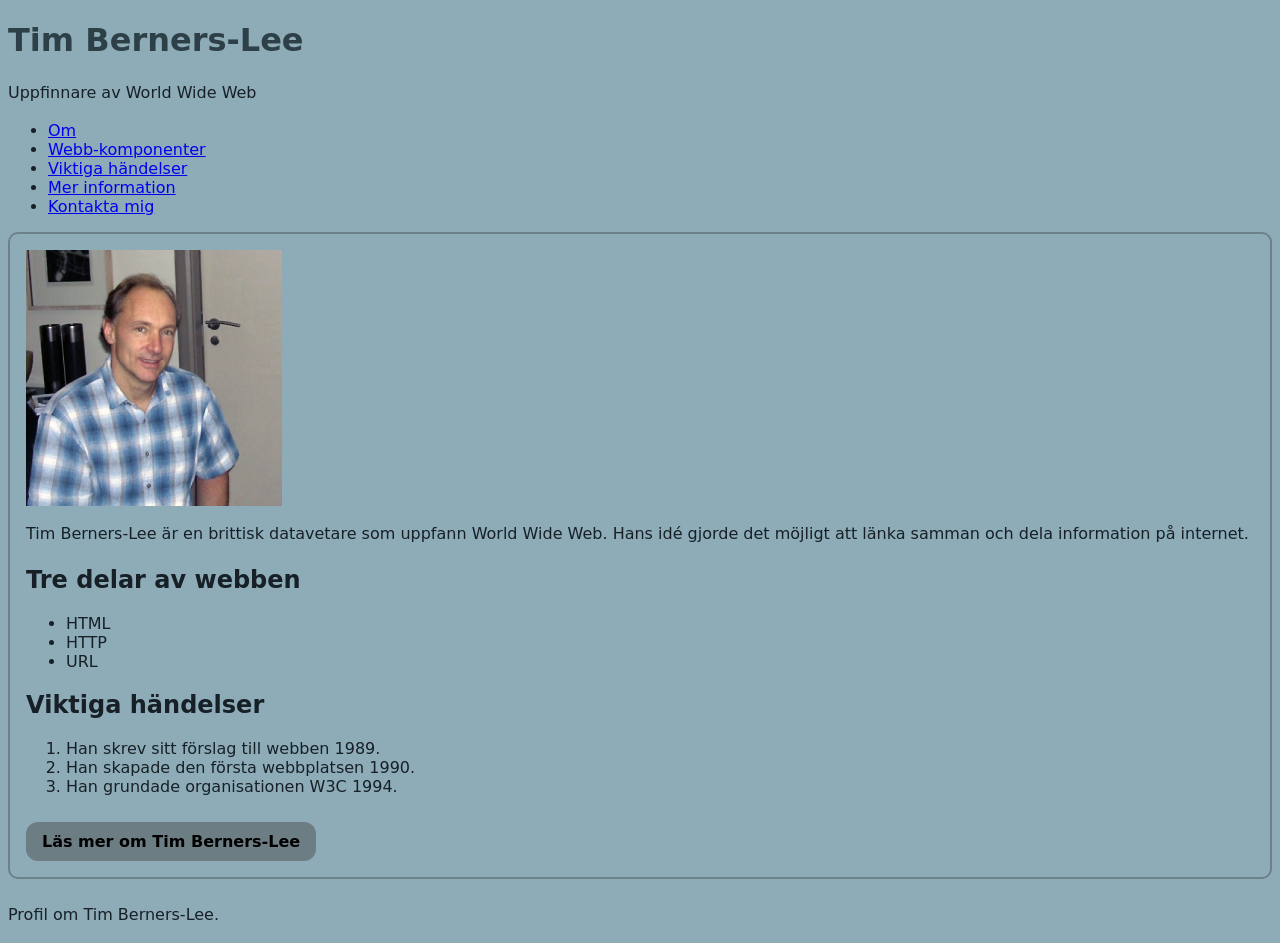
<file: index.html>
<!DOCTYPE html>
<html lang="sv">
<head>
    <meta charset="UTF-8">
    <meta name="viewport" content="width=device-width, initial-scale=1.0">
    <link rel="stylesheet" href="styles.css">

    <title>Profil - Tim Berners-Lee</title>
</head>
<body>
    <!-- Profilsida om Tim Berners-Lee, uppfinnaren av World Wide Web -->
    <header>
        <h1>Tim Berners-Lee</h1>
        <p>Uppfinnare av World Wide Web</p>
    </header>

    <nav>
        <ul>
            <li><a href="#om">Om</a></li>
            <li><a href="#webb-delar">Webb-komponenter</a></li>
            <li><a href="#viktigt">Viktiga händelser</a></li>
            <li><a href="#mer-info">Mer information</a></li>
            <li><a href="./contact.html">Kontakta mig</a></li>
        </ul>
    </nav>

    <main>
        <article class="card">
            <section id="om">
                <img src="./profil.png" alt="Bild av Tim Berners-Lee">
                <p>Tim Berners-Lee är en brittisk datavetare som uppfann World Wide Web. Hans idé gjorde det möjligt att länka samman och dela information på internet.</p>
            </section>

            <section id="webb-delar">
                <h2>Tre delar av webben</h2>
                <ul>
                    <li>HTML</li>
                    <li>HTTP</li>
                    <li>URL</li>
                </ul>
            </section>

            <section id="viktigt">
                <h2>Viktiga händelser</h2>
                <ol>
                    <li>Han skrev sitt förslag till webben 1989.</li>
                    <li>Han skapade den första webbplatsen 1990.</li>
                    <li>Han grundade organisationen W3C 1994.</li>
                </ol>
            </section>

            <section id="mer-info">
                <a href="https://en.wikipedia.org/wiki/Tim_Berners-Lee" target="_blank" class="btn">Läs mer om Tim Berners-Lee</a>
            </section>
        </article>
    </main>

    <footer>
        <p>Profil om Tim Berners-Lee.</p>
    </footer>
</body>
</html>
</file>
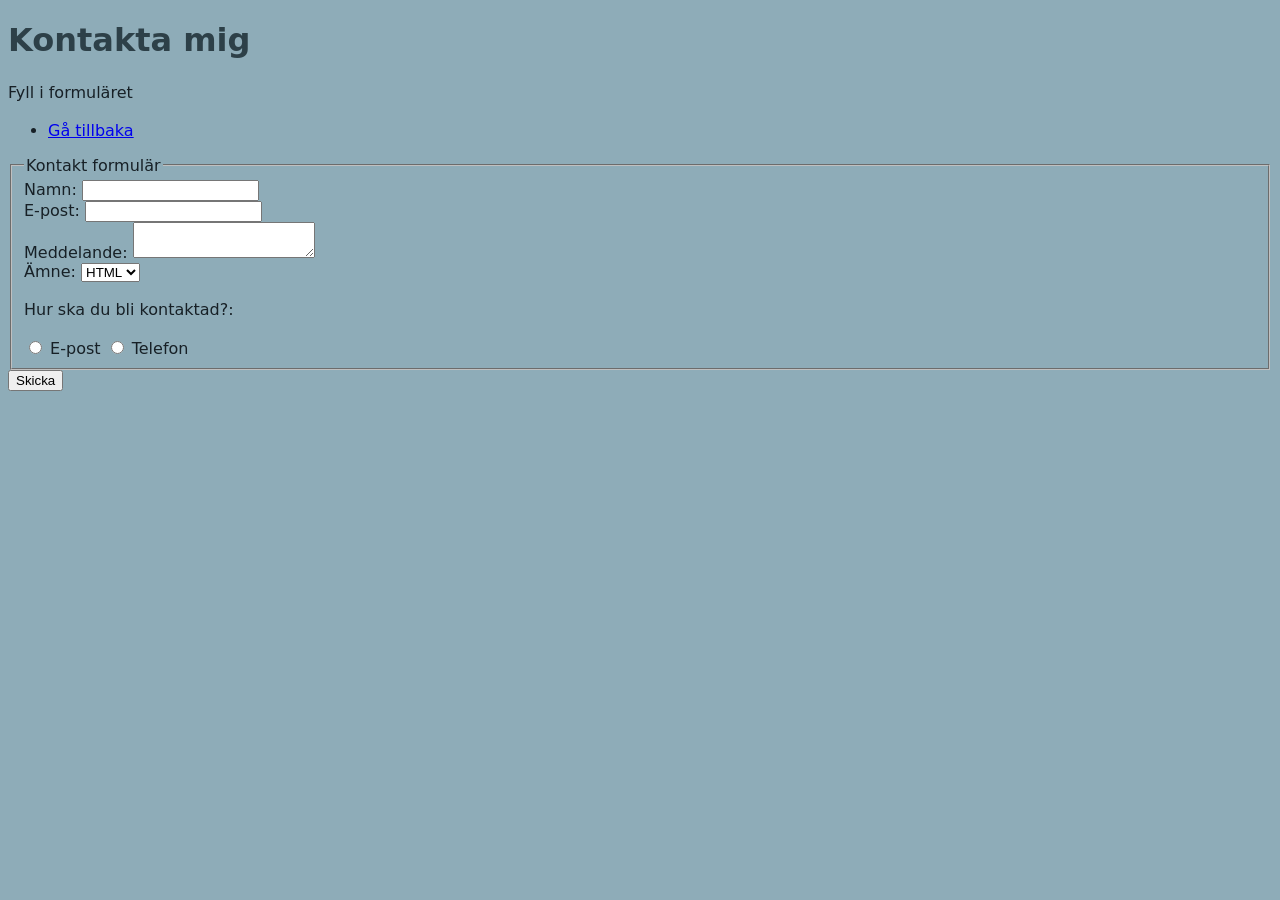
<file: contact.html>
<!DOCTYPE html>
<html lang="en">
<head>
    <meta charset="UTF-8">
    <meta name="viewport" content="width=device-width, initial-scale=1.0">
    <link rel="stylesheet" href="styles.css">

    <title>Kontakta mig</title>
</head>
<body>
    <header>
        <h1>Kontakta mig</h1>
        <p>Fyll i formuläret</p>
    </header>

    <nav>
        <ul>
            <li><a href="./index.html">Gå tillbaka</a></li>
        </ul>
    </nav>

    <form action="https://httpbin.org/post" method="post">

    <main>
        <fieldset>
            <legend>Kontakt formulär</legend>
            <section id="nameField">
                <label for="name">Namn:</label>
                <input type="text" id="name" name="name" required>
            </section>

            <section id="emailField">
                <label for="email">E-post:</label>
                <input type="email" id="email" name="email" required>
            </section>

            <section id="messageField">
                <label for="message">Meddelande:</label>
                <textarea id="message" name="message" minlength="10" maxlength="500" required></textarea>
            </section>

            <section id="topicField">
                <label for="topic">Ämne:</label>
                <select id="topic" name="topic">
                    <option value="html">HTML</option>
                    <option value="css">CSS</option>
                    <option value="other">Annat</option>
                </select>
            </section>

            <section id="contactMethodField">
                <p>Hur ska du bli kontaktad?:</p>

                <label><input type="radio" name="contact" value="email"> E-post</label>
                <label><input type="radio" name="contact" value="phone"> Telefon</label>
            </section>
        </fieldset>
        <button type="submit">Skicka</button>
    </main>
</form>

</body>
</html>
</file>
<file: styles.css>
*,
*::before,
*::after {
    box-sizing: border-box;
}


h1 { color: #2d4048; }

header {
    font-family: system-ui, sans-serif;
}

body {
    color: #172026;
    background-color: #8eacb8;
    font-family: Seravek, 'Gill Sans Nova', Ubuntu, Calibri, 'DejaVu Sans', source-sans-pro, sans-serif;
    font-weight: normal;
    margin: 10;
}

p {
    line-height: 1.5;
    text-align: left;
}


img {
    display: block;
    max-width: 100%;
    height: auto;
}


.card {
    padding: 1rem;
    margin: 0 auto 1.5rem auto; 
    border: 2px solid #6c818a;
    border-radius: 10px;
}

.btn {
    display: inline-block;
    background-color: #6c7d84;
    color: #000000;
    padding: 10px 16px;
    text-decoration: none;
    font-weight: bold;
    border-radius: 12px;
    margin-top: 10px;
}
</file>
